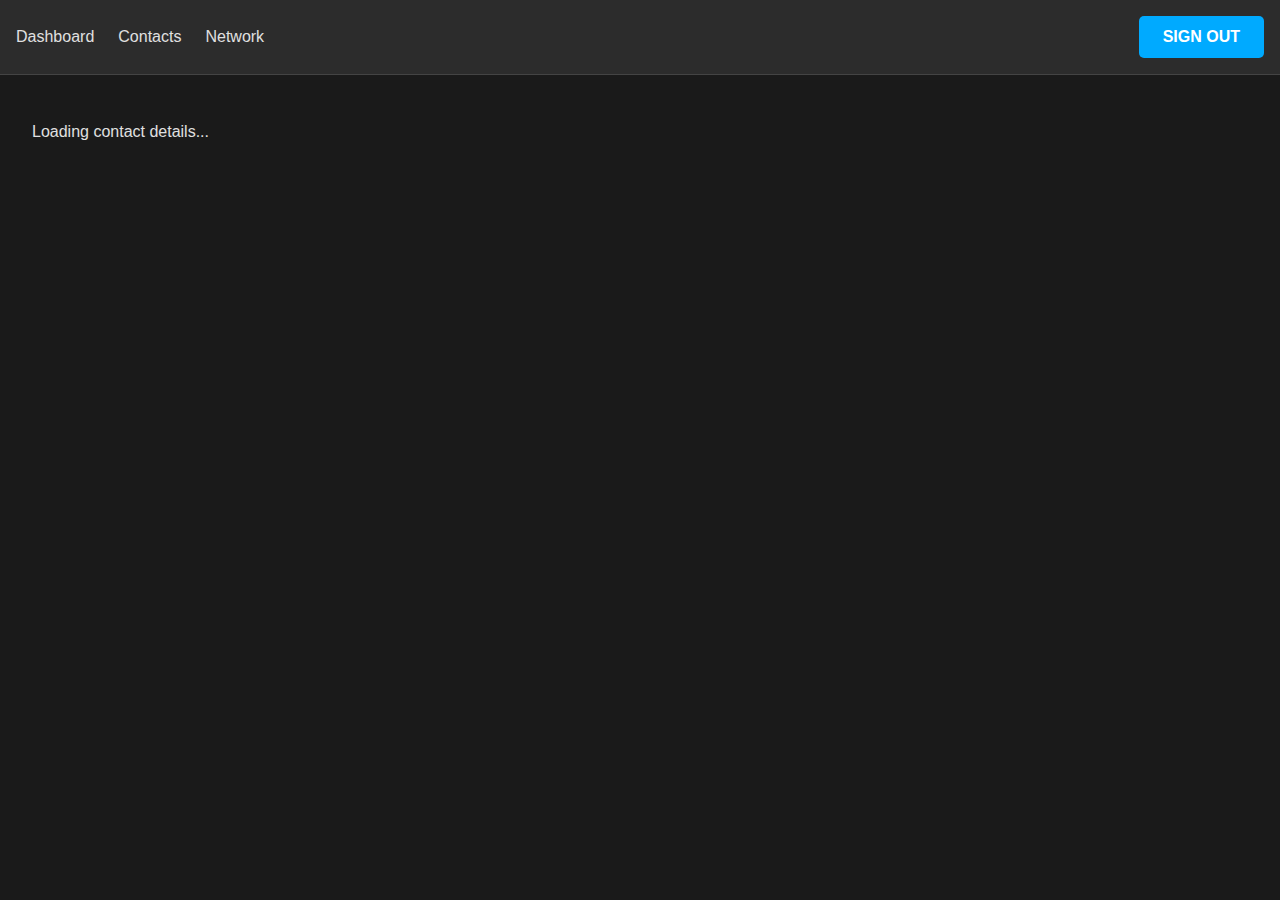
<file: osint/contact.html>
<!DOCTYPE html>
<html lang="en">
<head>
    <meta charset="UTF-8">
    <meta name="viewport" content="width=device-width, initial-scale=1.0">
    <title>Contact Details - ContactOSINT</title>
    <link rel="stylesheet" href="style.css">
</head>
<body>

    <div id="app-container">
        <header>
            <nav>
                <a href="index.html">Dashboard</a>
                <a href="list.html">Contacts</a>
                <a href="network.html">Network</a>
            </nav>
            <button id="signout-button" class="btn">Sign Out</button>
        </header>

        <main id="page-content">
            <!-- The contact form or view will be rendered inside this container -->
            <div id="contact-container">
                <p>Loading contact details...</p>
            </div>
        </main>
    </div>

    <!-- The main google api script --><script src="https://apis.google.com/js/api.js?onload=gapiLoaded" async defer></script>
    <!-- Shared application logic modules -->
    <script src="drive.js"></script>
    <script src="app.js"></script>
    <!-- Page-specific script -->
    <script src="contact.js"></script>

</body>
</html>
</file>
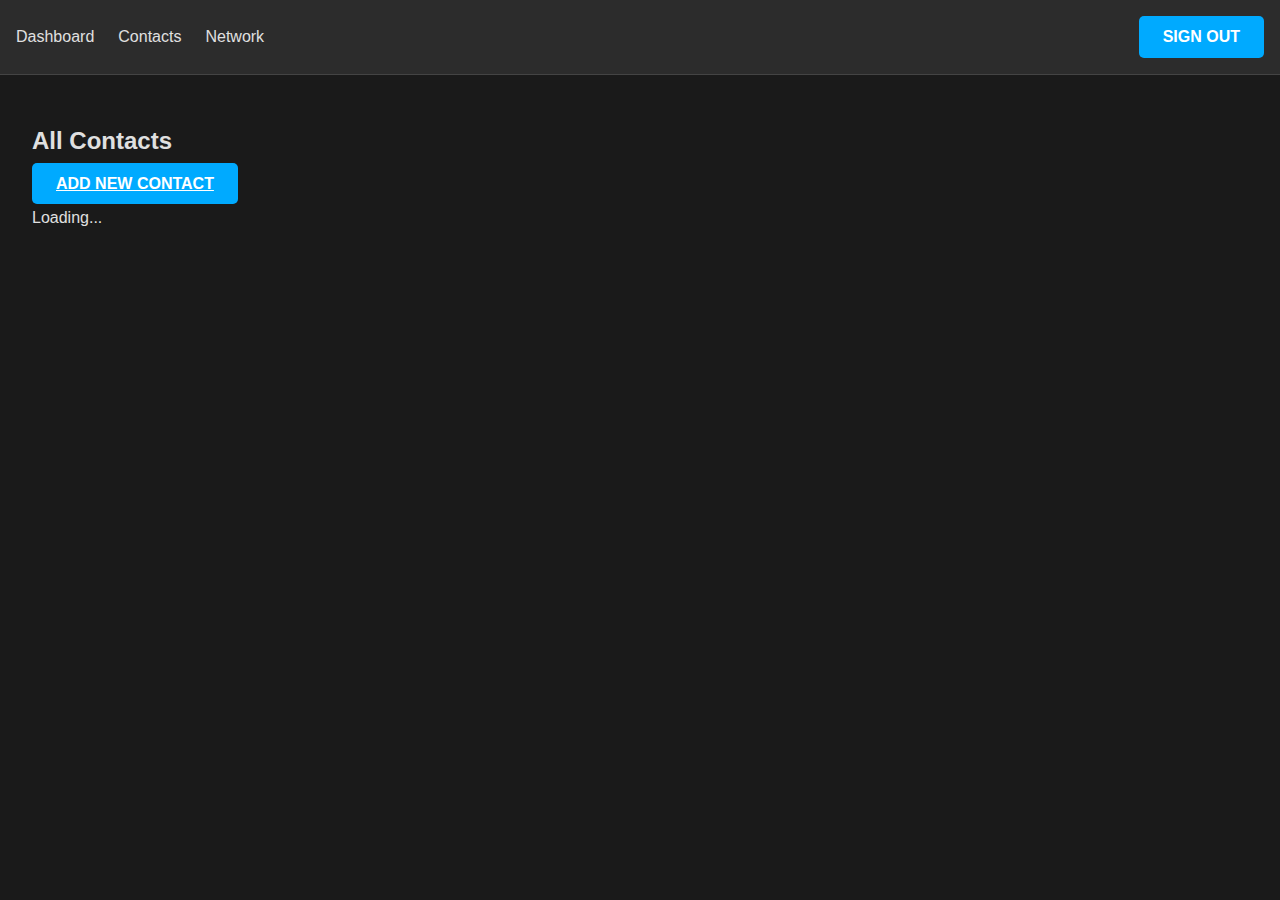
<file: osint/list.html>
<!DOCTYPE html>
<html lang="en">
<head>
    <meta charset="UTF-8">
    <meta name="viewport" content="width=device-width, initial-scale=1.0">
    <title>All Contacts - ContactOSINT</title>
    <link rel="stylesheet" href="style.css">
</head>
<body>

    <div id="app-container">
        <header>
            <nav>
                <a href="index.html">Dashboard</a>
                <a href="list.html">Contacts</a>
                <a href="network.html">Network</a>
            </nav>
            <button id="signout-button" class="btn">Sign Out</button>
        </header>

        <main id="page-content">
            <div class="contact-list-header">
                <h2>All Contacts</h2>
                <a href="contact.html?new=true" class="btn">Add New Contact</a>
            </div>
            <div id="contacts-container">
                <p>Loading...</p>
            </div>
        </main>
    </div>
    
    <!-- The main google api script --><script src="https://apis.google.com/js/api.js?onload=gapiLoaded" async defer></script>
    <!-- Shared application logic modules -->
    <script src="drive.js"></script>
    <script src="app.js"></script>
    <!-- Page-specific script -->
    <script src="list.js"></script>

</body>
</html>
</file>
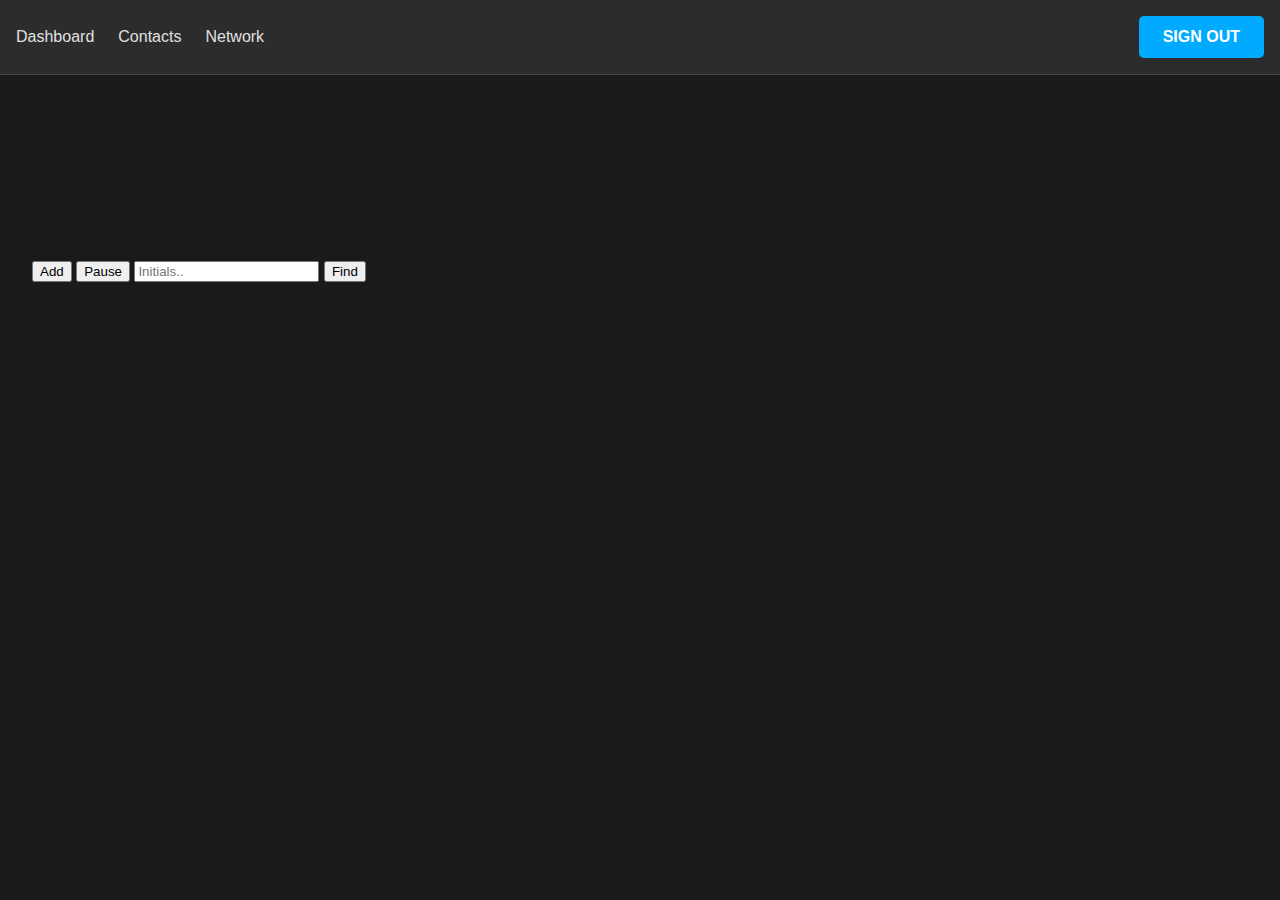
<file: osint/network.html>
<!DOCTYPE html>
<html lang="en">
<head>
    <meta charset="UTF-8">
    <meta name="viewport" content="width=device-width, initial-scale=1.0">
    <title>Network Graph - ContactOSINT</title>
    <link rel="stylesheet" href="style.css">
</head>
<body>

    <div id="app-container">
        <header>
            <nav>
                <a href="dashboard.html">Dashboard</a>
                <a href="list.html">Contacts</a>
                <a href="network.html">Network</a>
            </nav>
            <button id="signout-button" class="btn">Sign Out</button>
        </header>

        <main id="page-content" class="network-page">
             <div id="network-container">
                <canvas id="network-canvas"></canvas>
                <div id="ui-controls">
                    <button id="add-button">Add</button>
                    <button id="pause-button">Pause</button>
                    <input type="text" id="find-input" placeholder="Initials..">
                    <button id="find-button">Find</button>
                </div>
            </div>
        </main>
    </div>

    <!-- The main google api script -->
     <script src="https://apis.google.com/js/api.js?onload=gapiLoaded" async defer></script>
    <!-- Shared application logic modules -->
    <script src="drive.js"></script>
    <script src="app.js"></script>
    <!-- Page-specific script -->
    <script src="network.js"></script>

</body>
</html>
</file>
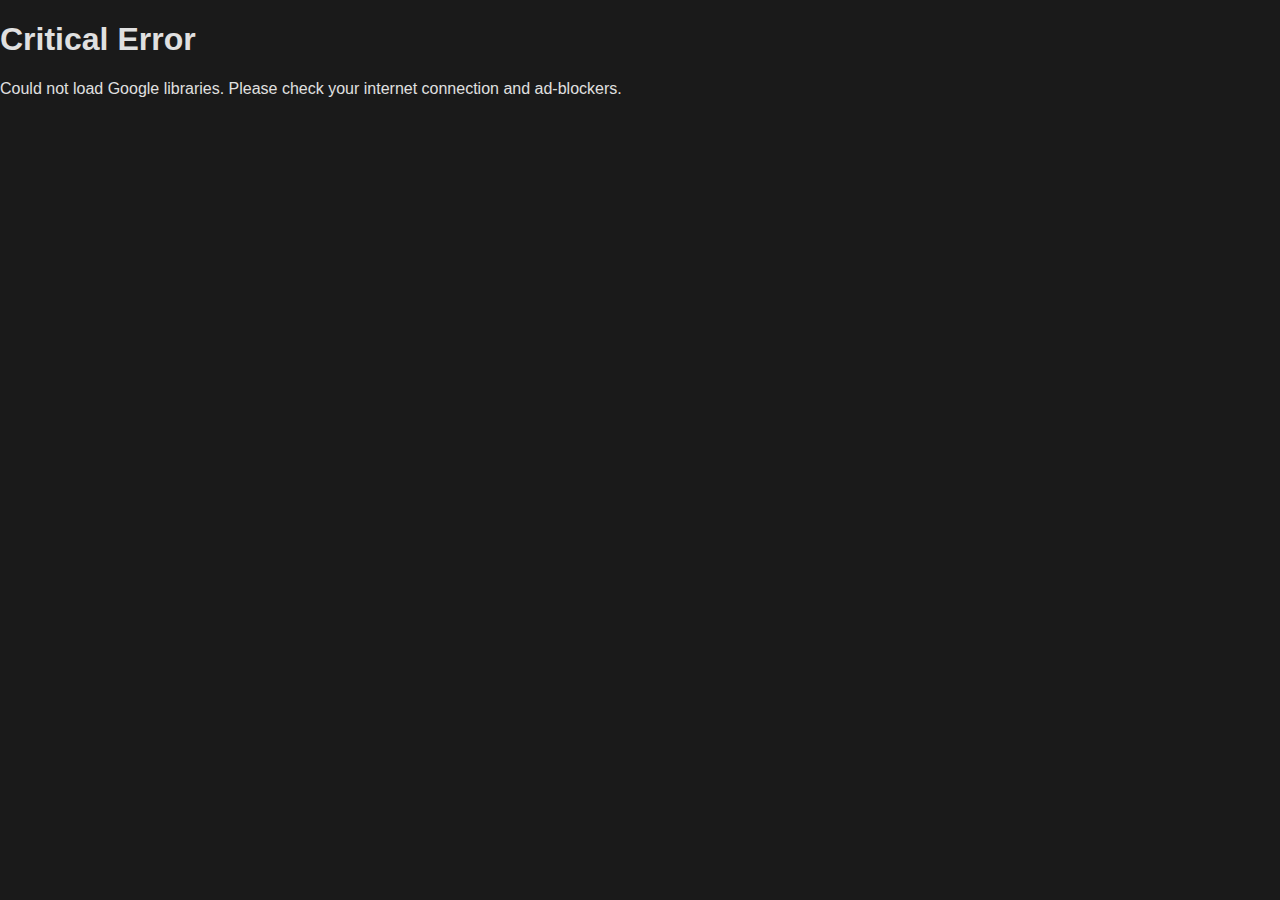
<file: osint/pages/list.html>
<!DOCTYPE html>
<html lang="en">
<head>
    <meta charset="UTF-8">
    <meta name="viewport" content="width=device-width, initial-scale=1.0">
    <title>All Contacts - ContactOSINT</title>
    <link rel="stylesheet" href="../style.css">
</head>
<body>

    <div id="app-container">
        <header>
            <nav>
                <a href="./dashboard.html">Dashboard</a>
                <a href="./list.html">Contacts</a>
                <a href="./network.html">Network</a>
            </nav>
            <button id="signout-button" class="btn">Sign Out</button>
        </header>

        <main id="page-content">
            <div class="contact-list-header">
                <h2>All Contacts</h2>
                <a href="./contact.html?new=true" class="btn">Add New Contact</a>
            </div>
            <div id="contacts-container">
                <p>Loading...</p>
            </div>
        </main>
    </div>
    
    <!-- External library scripts first -->
    <script src="../js/drive.js"></script>
    <script src="../js/app.js"></script>

    <!-- ===== START: NEW ROBUST SCRIPT BLOCK ===== -->
    <script>
        // --- EVENT LISTENERS ---
        document.getElementById('signout-button').addEventListener('click', () => {
            localStorage.removeItem(App.TOKEN_STORAGE_KEY);
            window.location.href = '/'; // Redirect to the main app's login
        });

        /**
         * This function contains the logic specific to THIS page (list.html).
         * It will only run AFTER authentication is confirmed.
         */
        async function runPageLogic() {
            await App.loadContacts();
            const contacts = App.getContacts();
            const container = document.getElementById('contacts-container');
            
            if (!contacts || contacts.length === 0) {
                container.innerHTML = '<p>No contacts found. Click "Add New Contact" to get started.</p>';
                return;
            }

            const sortedContacts = contacts.sort((a, b) => {
                const nameA = (a.firstName || '').toLowerCase();
                const nameB = (b.firstName || '').toLowerCase();
                if (nameA < nameB) return -1;
                if (nameA > nameB) return 1;
                return 0;
            });

            container.innerHTML = ''; // Clear loading message
            sortedContacts.forEach(contact => {
                const contactEl = document.createElement('a');
                contactEl.href = `./contact.html?id=${contact.id}`;
                contactEl.className = 'contact-item';
                
                const displayName = (contact.firstName || contact.lastName) 
                    ? `${contact.firstName || ''} ${contact.lastName || ''}`.trim() 
                    : '[Unnamed Contact]';
                    
                contactEl.textContent = displayName;
                container.appendChild(contactEl);
            });
        }

        /**
         * This is the main bootstrap function that runs after GAPI is ready.
         * It initializes the Google API client and then runs the authentication check.
         */
        async function initializeAndRun() {
            try {
                // Initialize the GAPI client for the Drive API
                await gapi.client.init({
                    discoveryDocs: ['https://www.googleapis.com/discovery/v1/apis/drive/v3/rest'],
                });

                // Check if the user is properly authenticated
                const isAuthenticated = await App.initializeAndAuth();
                
                // Only run the page's main function if authentication succeeds.
                if (isAuthenticated) {
                    runPageLogic();
                }
            } catch (error) {
                console.error("Initialization or Authentication Error:", error);
                document.getElementById('page-content').innerHTML = `<h1>Error</h1><p>Could not initialize the application. Your session may be invalid.</p><a href="/">Return to Login</a>`;
            }
        }
        
        /**
         * Dynamically loads a script and returns a promise.
         * This avoids the race condition of using onload="...".
         */
        function loadScript(src) {
            return new Promise((resolve, reject) => {
                const script = document.createElement('script');
                script.src = src;
                script.async = true;
                script.defer = true;
                script.onload = resolve;
                script.onerror = reject;
                document.head.appendChild(script);
            });
        }

        // --- APPLICATION ENTRY POINT ---
        // This is what starts the entire process.
        loadScript('https://apis.google.com/js/api.js')
            .then(() => {
                // Once the main GAPI script is loaded, load the 'client' module.
                // The callback `initializeAndRun` will be executed once the client is ready.
                gapi.load('client', initializeAndRun);
            })
            .catch(error => {
                console.error('Failed to load Google API script:', error);
                document.body.innerHTML = '<h1>Critical Error</h1><p>Could not load Google libraries. Please check your internet connection and ad-blockers.</p>';
            });

    </script>
    <!-- ===== END: NEW ROBUST SCRIPT BLOCK ===== -->

</body>
</html>
</file>
<file: osint/style.css>
:root {
    --background-color: #1a1a1a;
    --surface-color: #2c2c2c;
    --primary-color: #00aaff;
    --text-color: #e0e0e0;
    --border-color: #444;
}

body {
    margin: 0;
    font-family: -apple-system, BlinkMacSystemFont, "Segoe UI", Roboto, Helvetica, Arial, sans-serif;
    background-color: var(--background-color);
    color: var(--text-color);
}

#app-container {
    height: 100vh;
    display: flex;
    flex-direction: column;
}

/* Authentication Screen */
#auth-view {
    display: flex;
    justify-content: center;
    align-items: center;
    height: 100%;
    text-align: center;
}

/* Main Application View */
#main-view {
    display: flex;
    flex-direction: column;
    height: 100%;
}

header {
    display: flex;
    justify-content: space-between;
    align-items: center;
    padding: 1rem;
    background-color: var(--surface-color);
    border-bottom: 1px solid var(--border-color);
}

header nav {
    display: flex;
    gap: 1.5rem;
}

header nav a {
    color: var(--text-color);
    text-decoration: none;
    font-weight: 500;
}

#page-content {
    flex-grow: 1;
    padding: 2rem;
    overflow-y: auto;
}

/* General Styles */
.hidden {
    display: none !important;
}

.btn {
    background-color: var(--primary-color);
    color: white;
    border: none;
    padding: 0.75rem 1.5rem;
    border-radius: 5px;
    cursor: pointer;
    font-size: 1rem;
    text-transform: uppercase;
    font-weight: bold;
}

.btn:hover {
    opacity: 0.9;
}

/* Page Specific Styles */
.dashboard-grid {
    display: grid;
    grid-template-columns: repeat(auto-fit, minmax(250px, 1fr));
    gap: 1.5rem;
}

.widget {
    background-color: var(--surface-color);
    padding: 1.5rem;
    border-radius: 8px;
}

.contact-list a {
    display: block;
    padding: 1rem;
    background-color: var(--surface-color);
    margin-bottom: 0.5rem;
    border-radius: 5px;
    text-decoration: none;
    color: var(--text-color);
}
</file>
